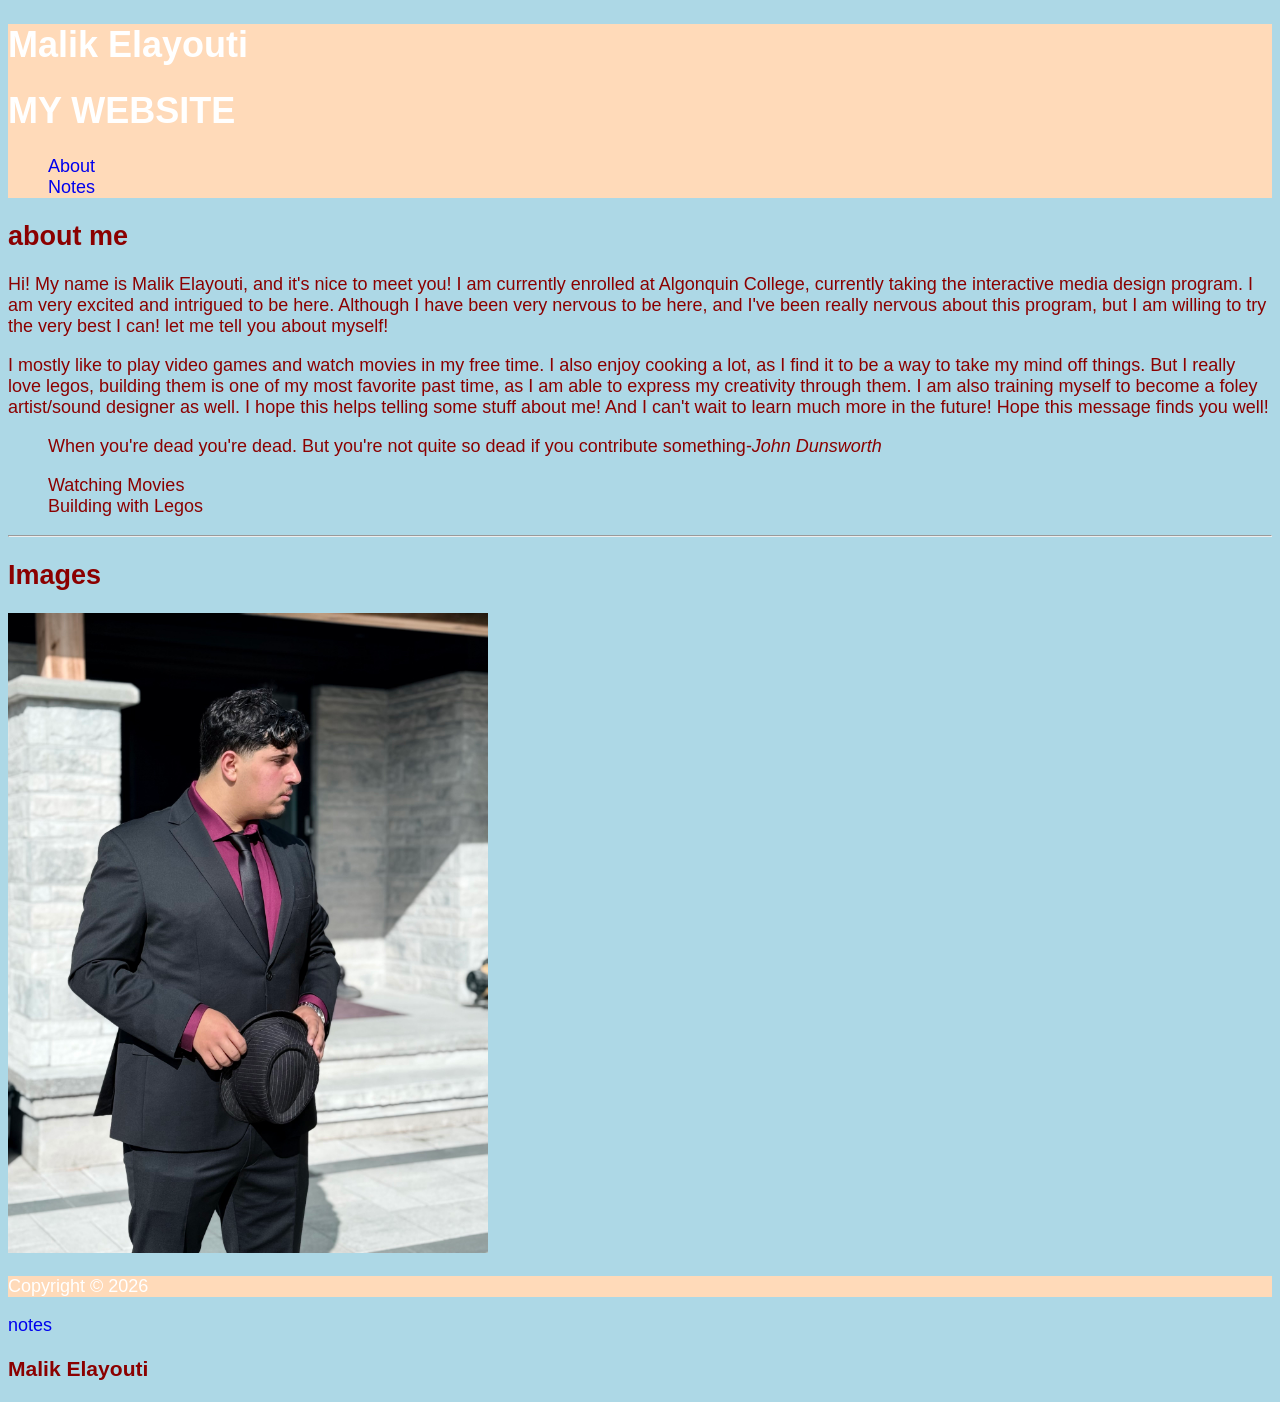
<file: html-assignment/index.html>
<!DOCTYPE html>
<html lang="en">
<head>
    <meta charset="UTF-8">
    <meta name="viewport" content="width=device-width, initial-scale=1.0">
    <link rel="stylesheet" href="css/stylesheet.css">
    <title>My website</title>
</head>
<body>
    <header>
        <h1>Malik Elayouti</h1>
        <h1 class="site-title"> MY WEBSITE</h1>
        <nav>
            <ul type="square">
                <li><a href="#about">About</a></li>
                <li><a href="#notes">Notes</a></li>
            </ul>
        </nav>
    </header>
    <article>
        <h2>about me</h2>
        <p>Hi! My name is Malik Elayouti, and it's nice to meet you! I am currently enrolled at Algonquin College, 
            currently taking the interactive media design program. I am very excited and intrigued to be here. Although
            I have been very nervous to be here, and I've been really nervous about this program, but I am willing to try
            the very best I can! let me tell you about myself!</p>
        <p>I mostly like to play video games and watch movies in my free time. I also enjoy cooking a lot, as I find it to be a 
            way to take my mind off things. But I really love legos, building them is one of my most favorite past time, as I am
            able to express my creativity through them. I am also training myself to become a foley artist/sound designer as well.
            I hope this helps telling some stuff about me! And I can't wait to learn much more in the future! Hope this message 
            finds you well!</p>
        <blockquote>
            When you're dead you're dead. But you're not quite so dead if you contribute something<cite>-John Dunsworth</cite>
        </blockquote>
        <ul class="hobbies">
            <li>Watching Movies</li>
            <li>Building with Legos</li>
        </ul>    
    </article>
    <hr>
        <section>
            <h2>Images</h2>
            <img src="images/Gentleman.jpg" alt="Gentleman" width="480" height="640">
        </section>
    <footer>
        <p>Copyright &copy; 2026</p>
    </footer>
        <a href="Notes.html">notes</a>
        <section>
            <h3 class="Malik Elayouti">Malik Elayouti</h3>
            <p></p>
        </section>
    </body>
</html>
</file>
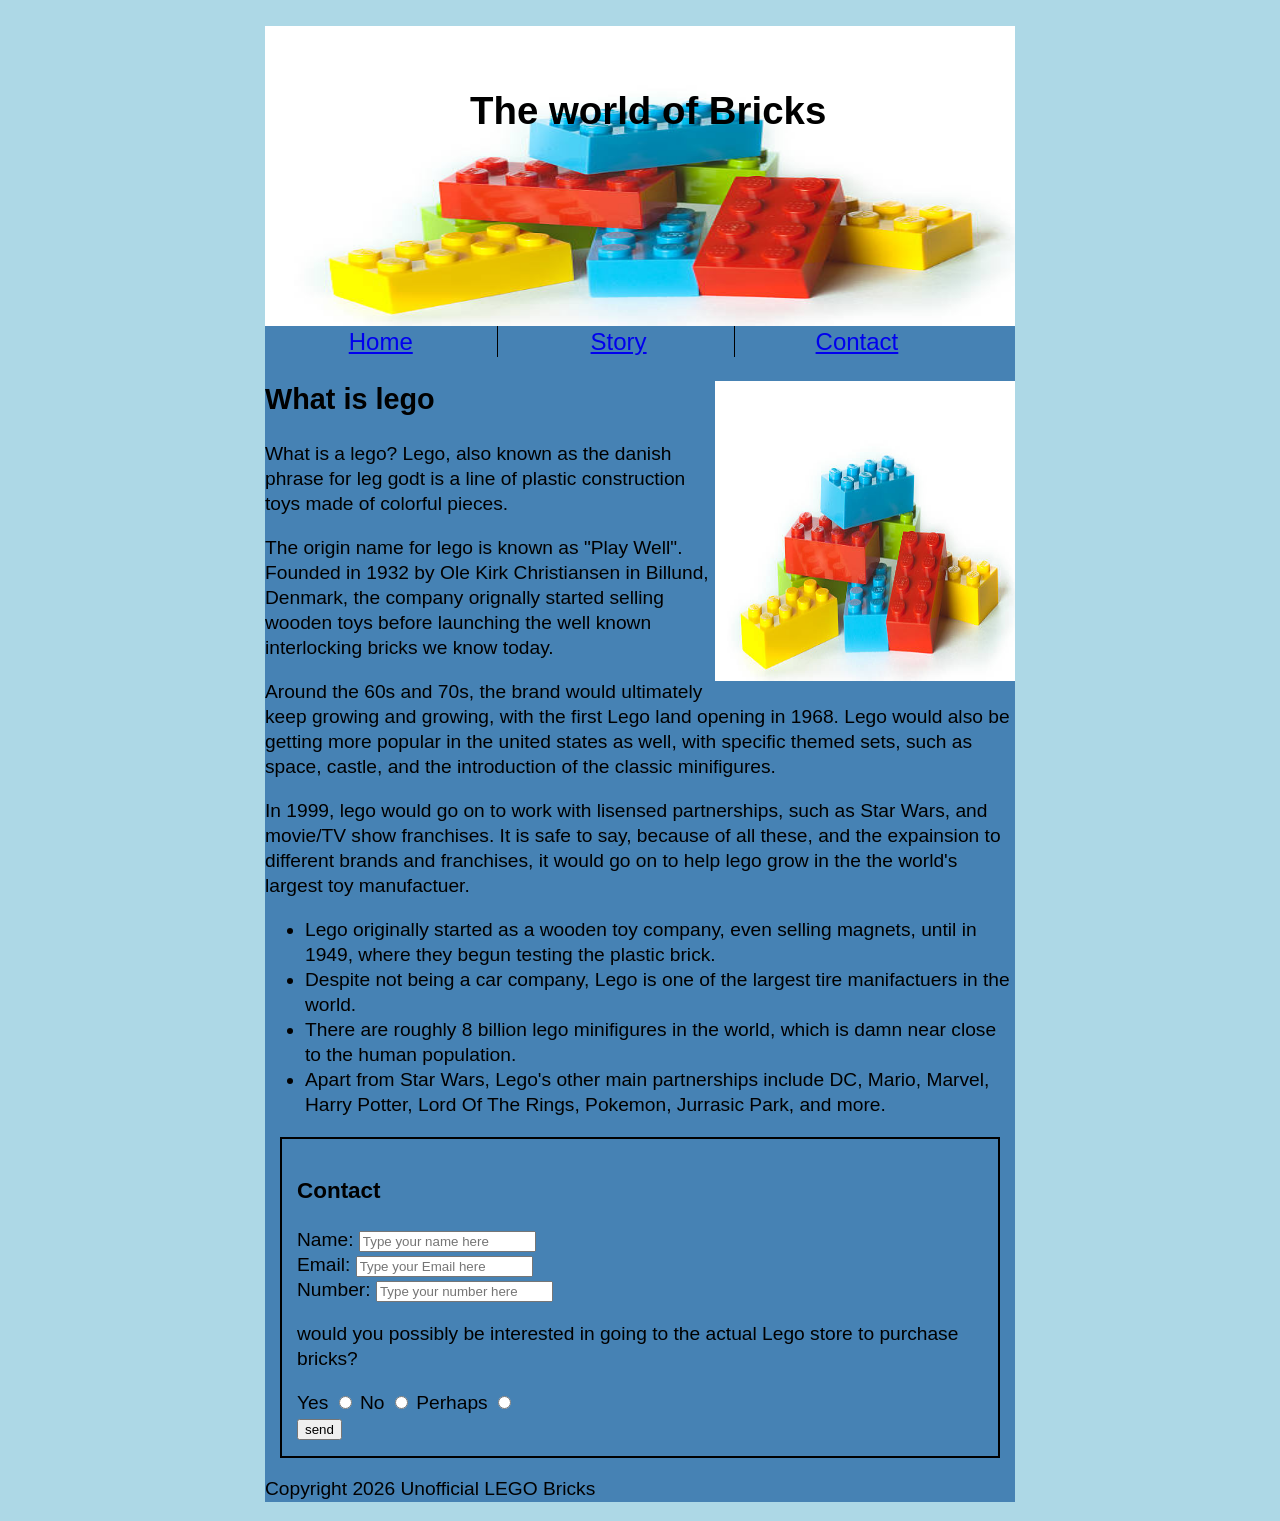
<file: midterm/index.html>
<!DOCTYPE html>
<html lang="en">
<head>
    <meta charset="UTF-8">
    <meta name="viewport" content="width=device-width, initial-scale=1.0">
    <title>Elay midterm</title>
    <link rel="stylesheet" href="css/main.css">
</head>
<body>    
<!-- set width, center the element -->
<div class="wrapper">

     <header>
        <h1>The world of Bricks</h1>
        
    </header>

<article class="lego">

      <nav>
        <ul>
            <li><a href="#">Home</a></li>
            <li><a href="#">Story</a></li>
            <li><a href="#">Contact</a></li>
        </ul>
    </nav>
    <article>
        <img src="/images/lego.jpg" alt="" id="lego1">
   <h2>What is lego</h2>
       <p>What is a lego? Lego, also known as the danish phrase for leg godt is a line of plastic construction toys made of colorful pieces.</p>
       <p>The origin name for lego is known as "Play Well". Founded in 1932 by Ole Kirk Christiansen in Billund, Denmark, the company orignally started selling wooden toys before launching the well known interlocking bricks we know today. </p>
       <p>Around the 60s and 70s, the brand would ultimately keep growing and growing, with the first Lego land opening in 1968. Lego would also be getting more popular in the united states as well, with specific themed sets, such as space, castle, and the introduction of the classic minifigures.</p>
       <p>In 1999, lego would go on to work with lisensed partnerships, such as Star Wars, and movie/TV show franchises. It is safe to say, because of all these, and the expainsion to different brands and franchises, it would go on to help lego grow in the the world's largest toy manufactuer.</p>
    </article>
    <!--Article with text around image-->
    <ul class="facts">
       <li>Lego originally started as a wooden toy company, even selling magnets, until in 1949, where they begun testing the plastic brick.</li>
       <li>Despite not being a car company, Lego is one of the largest tire manifactuers in the world.</li>
       <li>There are roughly 8 billion lego minifigures in the world, which is damn near close to the human population.</li>
       <li>Apart from Star Wars, Lego's other main partnerships include DC, Mario, Marvel, Harry Potter, Lord Of The Rings, Pokemon, Jurrasic Park, and more.</li>
    </ul>
    <form action="#" method="post">
        <h3>Contact</h3>

        <!--Name-->

        <div>
            <label for="yourname">Name:</label>    
            <input type="text" id="yourname" name="yourname" placeholder="Type your name here">
        </div>

        <!--Email-->
           
        <div>
            <label for="youremail">Email: </label>
            <input type="email" id="youremail" name="youremail" placeholder="Type your Email here">
         </div>

         <!--Number-->

         <div>
            <label for="yournumber">Number: </label>
            <input type="Number" id="yournumber" name="yournumber" placeholder="Type your number here">
        </div>

        <div class="radio-group">
            <p>would you possibly be interested in going to the actual Lego store to purchase bricks?</p>
        
            <label>
                Yes <input type="radio" name="buying-legos" value="yes">
            </label>

            <label>
                No <input type="radio" name="buying-legos" value="no">
            </label>

            <label>
                Perhaps <input type="radio" name="buying-legos" value="perhaps">
            </label>
         </div>
         
         <!--Button-->
         <button type="submit">send</button> 
    </form>
    <footer>
        <p>Copyright 2026 Unofficial LEGO Bricks</p>
    </footer>

</article>

</div>

</body>
</html>
</file>
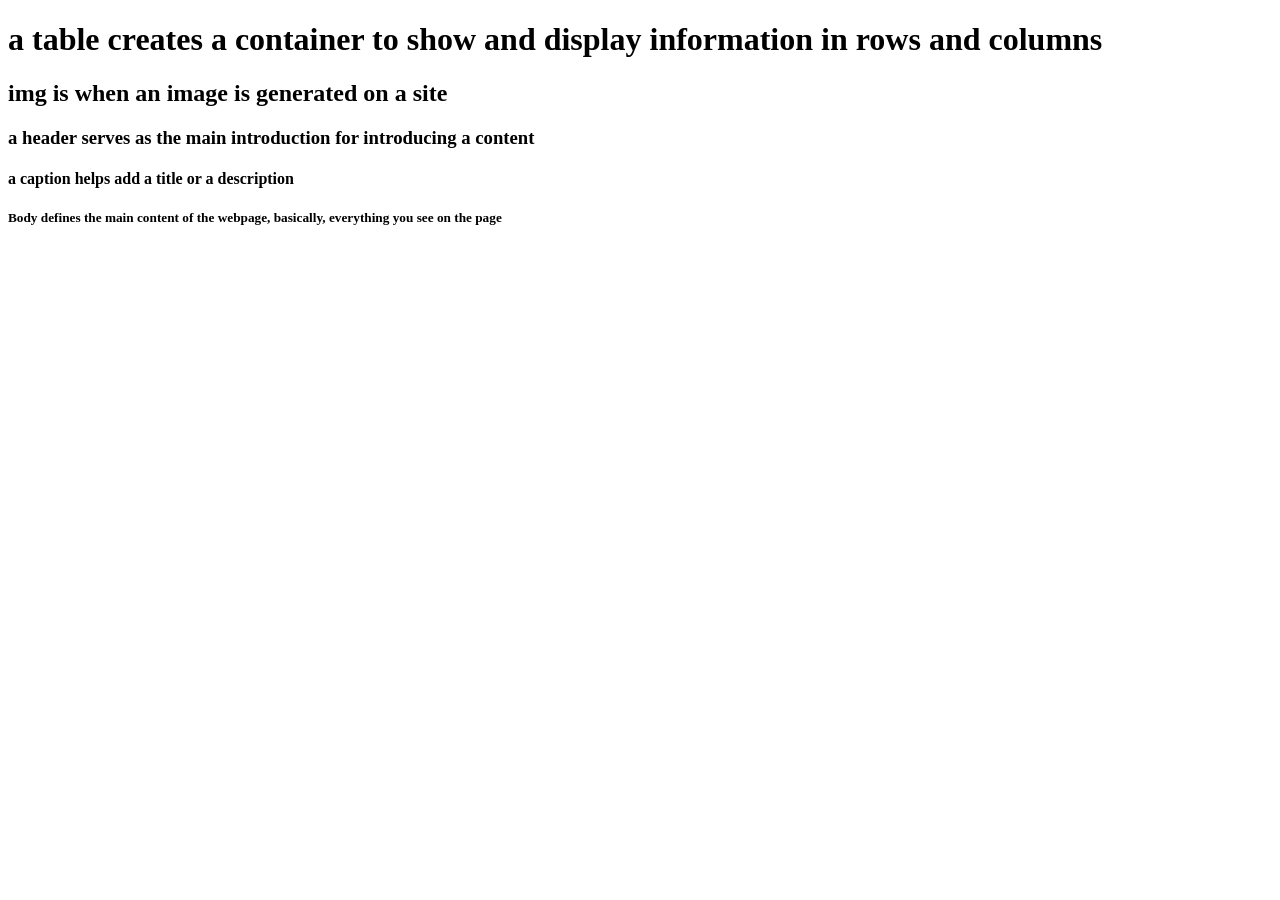
<file: Notes.html>
<!DOCTYPE html>
<html lang="en">
<head>
    <meta charset="UTF-8">
    <meta name="viewport" content="width=device-width, initial-scale=1.0">
    <title>Heading</title>
</head>
<body>
    <h1>a table creates a container to show and display information in rows and columns</h1>
        <h2> img is when an image is generated on a site </h2>
        <h3>a header serves as the main introduction for introducing a content</h3>
        <h4>a caption helps add a title or a description</h4>
        <h5>Body defines the main content of the webpage, basically, everything you see on the page</h5>
</body>
</html>
</file>
<file: html-assignment/css/stylesheet.css>
/* this is a css comment */
body {
    background-color: lightblue;
    font-family: Arial, sans-serif;
    font-size: 18px;
    color: darkred
}

/* select elements for the header and footer */
header, footer {
    background-color: peachpuff;
    color: white;
}

    /* class of site title */
    .site-title {
        color: white
    }

/* id selector for main content */
#Gentlemen {
    box-shadow: 0 0 2px 1px black;
}

/* bullet replacement ro squares */
ul .hobbies {
    list-style-type: square;
    color: darkblue;
}

/* updating hobby list */
.hobbies li:nth-child(1)
.hobbies li:nth-child (2) {
    color: darkgreen
   
}

/* remove bullets*/
ul {
    list-style-type: none;
}

/* remove underline from links */
a {
    text-decoration: none;
}

/* change the background color of the links and focus state */
a:hover, 
a:focus{
    background-color: lightblue;
    color: aqua
}
</file>
<file: midterm/css/main.css>
/* this is a css comment */
body {
   font-size: larger;
   line-height: 1.3;
   color: black;
   /* add background image and color here */
   font-family:'Lucida Sans', 'Lucida Sans Regular', 'Lucida Grande', 'Lucida Sans Unicode', Geneva, Verdana, sans-serif;
   background-color: lightblue;
}

.wrapper {
    width: 750px;
    background-color:steelblue;
    /* center block level element */
    margin: 0 auto;
}

nav ul {
    list-style-type: none;
    padding-left: 0;
    width: 100%;
    padding: 0;
    margin: 0;
}

nav li {
    display: inline-block;
    text-align: center;
    font-size: 1.5rem;
    border-right: 1px solid black;
    box-sizing: border-box;
    width: 31%;
}

nav li:last-child {
    border-right: none;
}

article img {
    float: right;
}

h1 {
    position: relative;
    top: 60px;
    left: 205px;

}

form {
    border: 2px solid black;
    padding: 15px;
    margin: 15px;
}

header {
width:100%;
height: 300px;
background-image: url('/images/lego.jpg');
background-size: 100% 100%;
background-position: center;
background-repeat: no-repeat;
justify-content: center;
align-items: center;
}

#lego1 {
    width: 300px;
    height: 300px;
}
</file>
